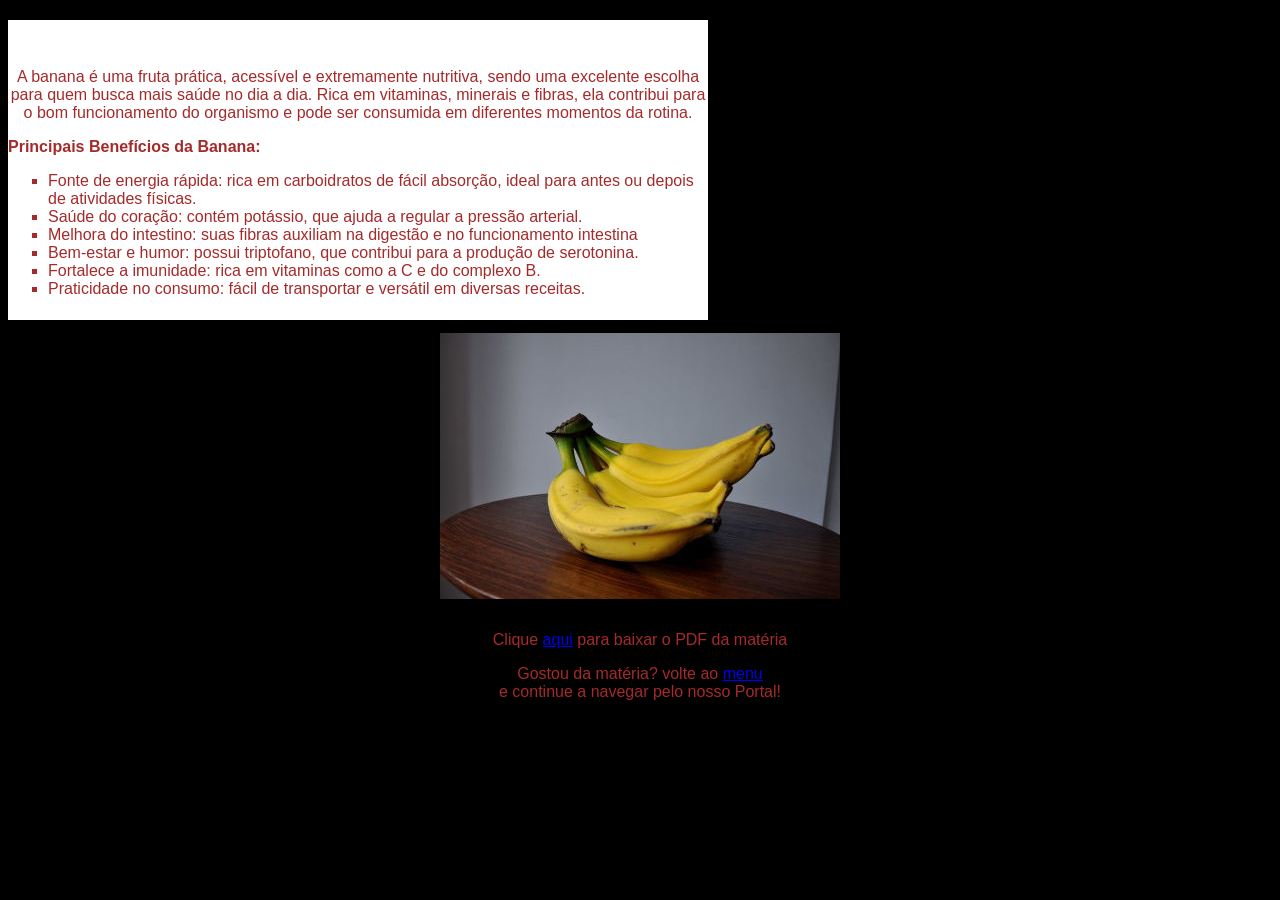
<file: jornal1.html>
<!DOCTYPE html>
<html lang="pt-br">
<head>
    <meta charset="UTF-8">
    <meta name="viewport" content="width=device-width, initial-scale=1.0">
    <title>Máteria</title>
    <link rel="stylesheet" href="estilo.css">
    <style>li{
        text-align: left;
    }</style>
</head>
<body>
    <div class="container">
        <h2>6 Benefícios da Banana para a sáude mental e física</h2>
        <p>A banana é uma fruta prática, acessível e extremamente nutritiva, sendo uma excelente escolha para quem busca mais saúde no dia a dia. Rica em vitaminas, minerais e fibras, ela contribui para o bom funcionamento do organismo e pode ser consumida em diferentes momentos da rotina.</p>
        <p style="text-align:left;"><strong>Principais Benefícios da Banana:</strong></p>
        <ul type="square">
            <li>Fonte de energia rápida: rica em carboidratos de fácil absorção, ideal para antes ou depois de atividades físicas.</li>
            <li>Saúde do coração: contém potássio, que ajuda a regular a pressão arterial.</li>
            <li>Melhora do intestino: suas fibras auxiliam na digestão e no funcionamento intestina</li>
            <li>Bem-estar e humor: possui triptofano, que contribui para a produção de serotonina.</li>
            <li>Fortalece a imunidade: rica em vitaminas como a C e do complexo B.</li>
            <li>Praticidade no consumo: fácil de transportar e versátil em diversas receitas.</li>
        </ul>
    </div>
    <img src="banana.jpg" alt="Banana">
    <p>Clique <a href="beneficios_banana.pdf" dowload="beneficios_banana.pdf" type="application/pdf">aqui</a> para baixar o PDF da matéria</p>
    <p>Gostou da matéria? volte ao <a href="portal.html">menu</a><br>e continue a navegar pelo nosso Portal!</p>
</body>
</html>
</file>
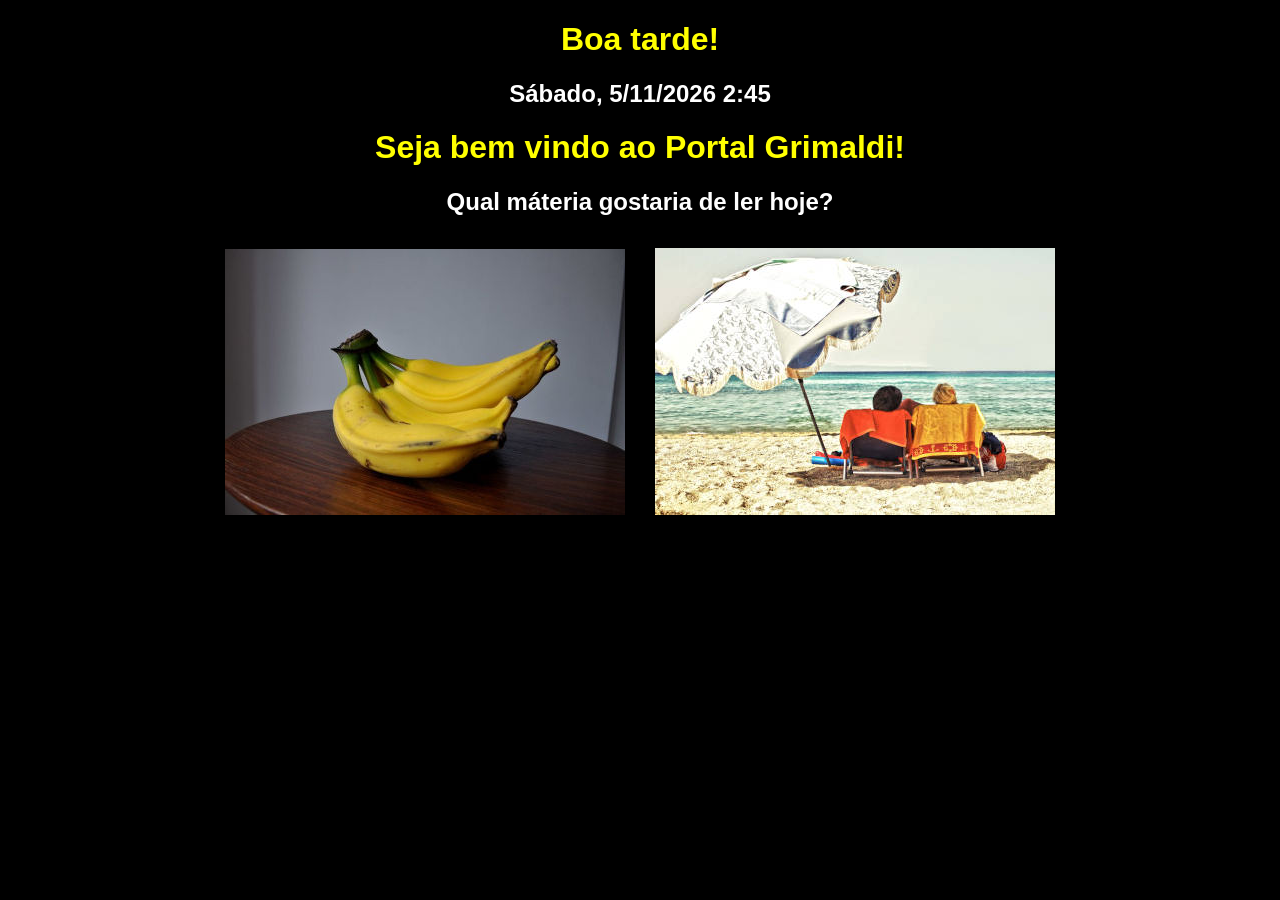
<file: portal.html>
<!DOCTYPE html>
<html lang="pt-br">
<head>
    <meta charset="UTF-8">
    <meta name="viewport" content="width=device-width, initial-scale=1.0">
    <link rel="stylesheet" href="estilo.css">
    <title>Portal Grimaldi</title>
</head>
<body>
    <div id="head" style="text-align: center;"></div>
    <h1>Seja bem vindo ao Portal Grimaldi!</h1>
    <h2>Qual máteria gostaria de ler hoje?</h2>
    <div id="imagens">
        <a href="jornal1.html"><img src="banana.jpg" alt="banana" id="img1"></a>
        <a href="jornal2.html"><img src="sol.jpg" alt="sol" id="img2"></a>
    </div>
    <script>
            var today = new Date()
            var hour = today.getHours()
            var minutes = today.getMinutes()
            var day = today.getDay()
            if (minutes <10){
                minutes = "0" + minutes
            }
            var head = window.document.getElementById("head")
            var strday = ""
            if (hour >= 6 && hour <= 12){
                head.innerHTML = "<h1>Bom dia!</h1>"
            }else if (hour < 18){
                head.innerHTML = "<h1>Boa tarde!</h1>"
            }else{
                head.innerHTML = "<h1>Boa noite</h1>"
            }
            switch(day){
                case 0:
                    strday = "Domingo"
                    break
                case 1:
                    strday = "Segunda-feira"
                    break
                case 2:
                    strday = "Terça-feira"
                    break
                case 3: 
                    strday = "Quarta-feira"
                    break
                case 4:
                    strday = "Quinta-feira"
                    break
                case 5:
                    strday = "Sexta-feira"
                    break
                case 6:
                    strday = "Sábado"
                    break
                default: 
                    strday = "Unspected day!"
                    break
            }
            head.innerHTML += `<h2>${strday}, ${today.getDate()}/${today.getMonth()}/${today.getFullYear()} ${hour}:${minutes} </h2> `

    </script>
</body>
</html>
</file>
<file: estilo.css>
@charset "UTF-8";


img{
    cursor: pointer;
    transition: transform 0.2s ease;
    padding: 1%;
}
img:hover{
    transform: scale(1.05);
}
body{
    background-color:black;
    font-family: Arial, Helvetica, sans-serif;
    font-size: 15pts;
    text-align: center;
}
h1{
    color:yellow;
}
h2{
    color: white;
}
p{
    color: brown;
}
li{
    color: brown;
}

.container{
    height: 300px;
    width: 700px;
    background-color: white;
    color: black;
}
</file>
